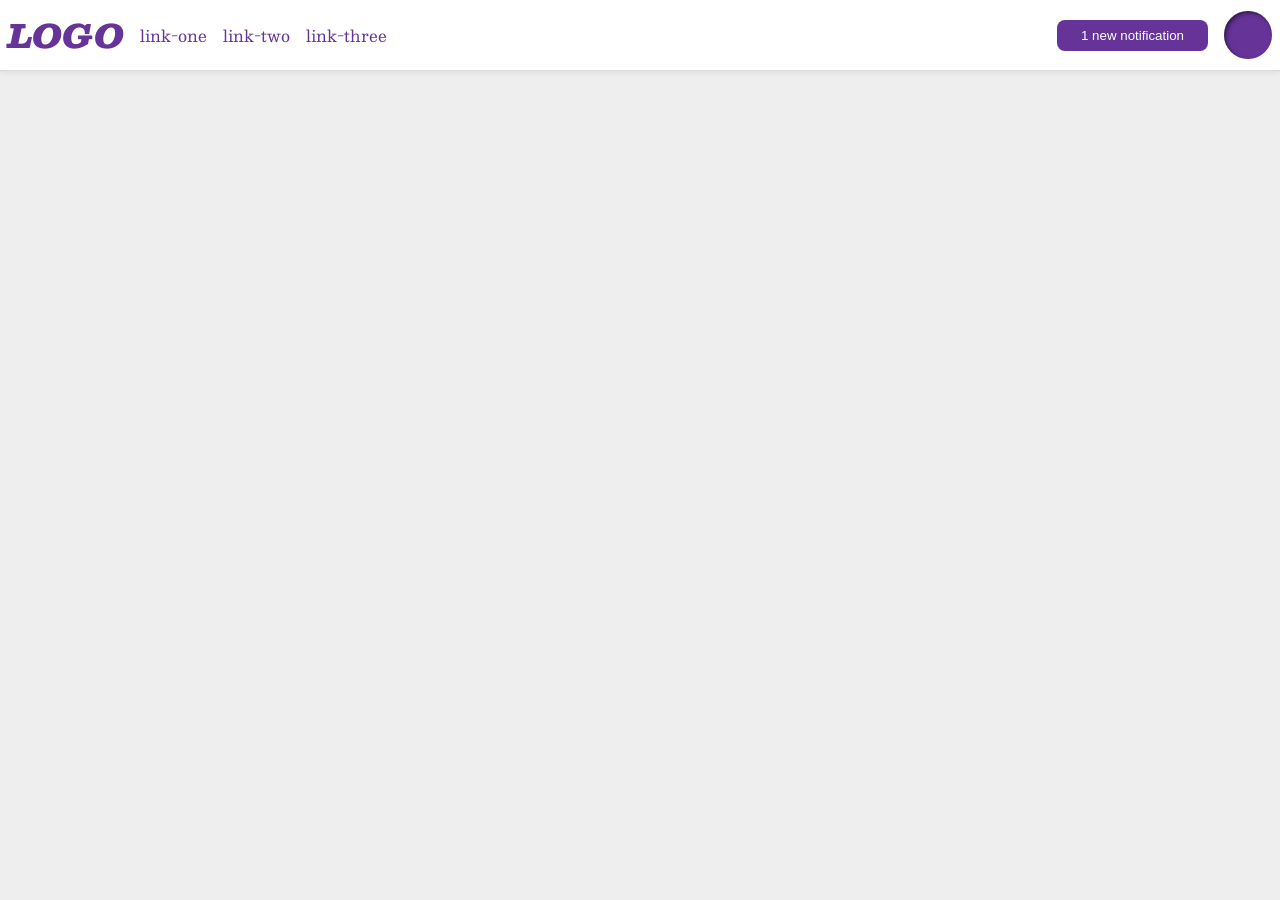
<file: foundations/flex/03-flex-header-2/index.html>
<!DOCTYPE html>
<html lang="en">
  <head>
    <meta charset="UTF-8">
    <meta http-equiv="X-UA-Compatible" content="IE=edge">
    <meta name="viewport" content="width=device-width, initial-scale=1.0">
    <title>Flex Header 2</title>
    <link rel="stylesheet" href="style.css">
  </head>
  <body>
    <div class="header">
      <div class ="left">
      <div class="logo">
        LOGO
      </div>
      <ul class="links">
        <li><a href="https://google.com">link-one</a></li>
        <li><a href="https://google.com">link-two</a></li>
        <li><a href="https://google.com">link-three</a></li>
      </ul>
      </div>
      <div class = "right">
      <button class="notifications">
        1 new notification
      </button>
      <div class="profile-image"></div>
    </div>
    </div>
  </body>
</html>
</file>
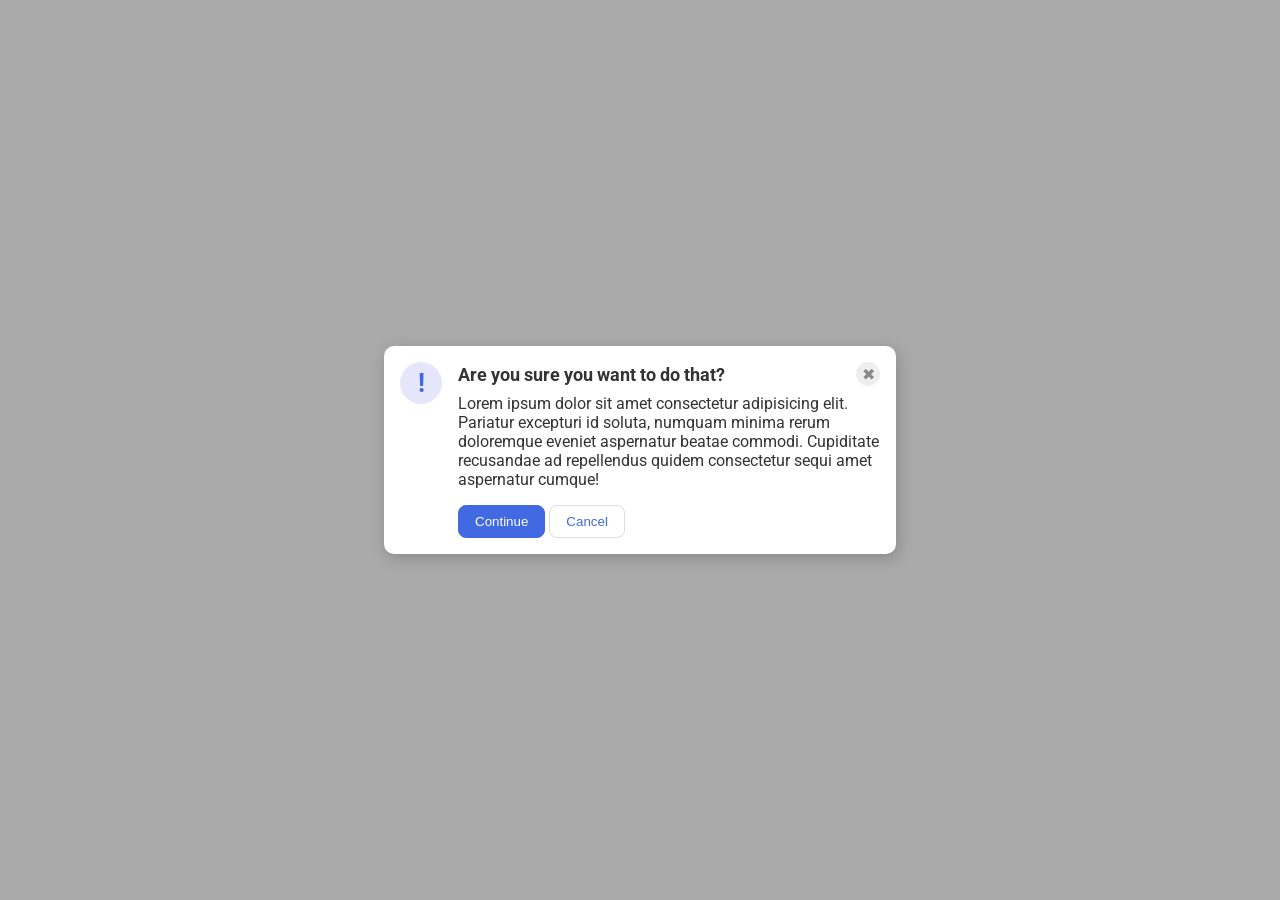
<file: foundations/flex/05-flex-modal/index.html>
<!DOCTYPE html>
<html lang="en">
  <head>
    <meta charset="UTF-8">
    <meta http-equiv="X-UA-Compatible" content="IE=edge">
    <meta name="viewport" content="width=device-width, initial-scale=1.0">
    <link rel="stylesheet" href="style.css">
    <title>Modal</title>
  </head>
  <body>
    <div class="modal">
        <div class="icon">!</div>
        <div class="container">
          <div class="header">Are you sure you want to do that?
          <button class="close-button">✖</button>
        </div>
        
      <div class="text">Lorem ipsum dolor sit amet consectetur adipisicing elit. Pariatur excepturi id soluta, numquam minima rerum doloremque eveniet aspernatur beatae commodi. Cupiditate recusandae ad repellendus quidem consectetur sequi amet aspernatur cumque!</div>
      <button class="continue">Continue</button>
      <button class="cancel">Cancel</button>
    </div>
    </div>
  </body>
</html>
</file>
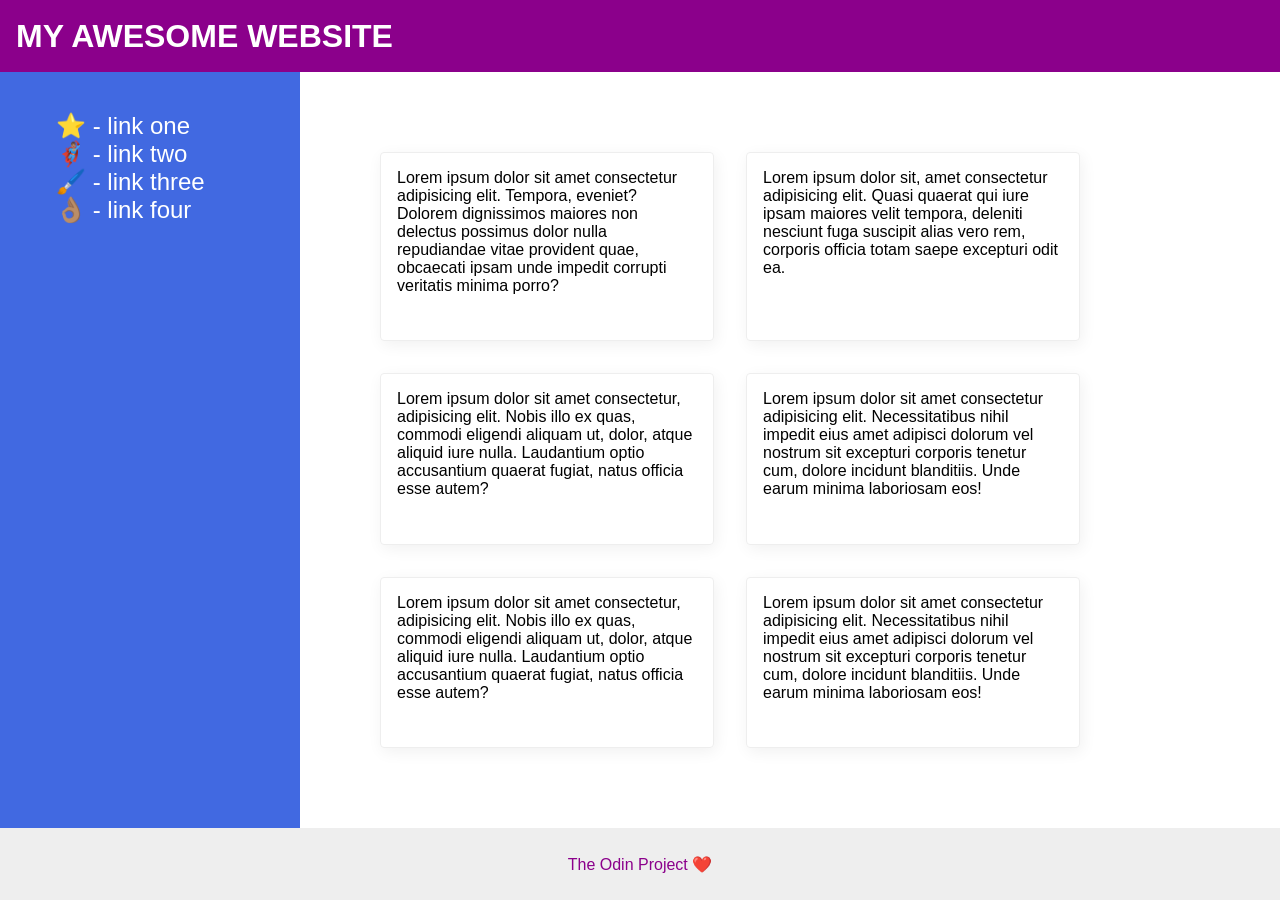
<file: foundations/flex/07-flex-layout-2/index.html>
<!DOCTYPE html>
<html lang="en">
  <head>
    <meta charset="UTF-8">
    <meta http-equiv="X-UA-Compatible" content="IE=edge">
    <meta name="viewport" content="width=device-width, initial-scale=1.0">
    <title>The Holy Grail</title>
    <link rel="stylesheet" href="style.css">
  </head>
  <body>
    <div class="header">
      MY AWESOME WEBSITE
    </div>
    
    <div class="container">
      <div class="sidebar">
        <ul>
          <li><a href="#">⭐ - link one</a></li>
          <li><a href="#">🦸🏽‍♂️ - link two</a></li>
          <li><a href="#">🖌️ - link three</a></li>
          <li><a href="#">👌🏽 - link four</a></li>
        </ul>
      </div>
  
      <div class="flex-container">
        <div class="card">Lorem ipsum dolor sit amet consectetur adipisicing elit. Tempora, eveniet? Dolorem dignissimos maiores non delectus possimus dolor nulla repudiandae vitae provident quae, obcaecati ipsam unde impedit corrupti veritatis minima porro?</div>
        <div class="card">Lorem ipsum dolor sit, amet consectetur adipisicing elit. Quasi quaerat qui iure ipsam maiores velit tempora, deleniti nesciunt fuga suscipit alias vero rem, corporis officia totam saepe excepturi odit ea.</div>
        <div class="card">Lorem ipsum dolor sit amet consectetur, adipisicing elit. Nobis illo ex quas, commodi eligendi aliquam ut, dolor, atque aliquid iure nulla. Laudantium optio accusantium quaerat fugiat, natus officia esse autem?</div>
        <div class="card">Lorem ipsum dolor sit amet consectetur adipisicing elit. Necessitatibus nihil impedit eius amet adipisci dolorum vel nostrum sit excepturi corporis tenetur cum, dolore incidunt blanditiis. Unde earum minima laboriosam eos!</div>
        <div class="card">Lorem ipsum dolor sit amet consectetur, adipisicing elit. Nobis illo ex quas, commodi eligendi aliquam ut, dolor, atque aliquid iure nulla. Laudantium optio accusantium quaerat fugiat, natus officia esse autem?</div>
        <div class="card">Lorem ipsum dolor sit amet consectetur adipisicing elit. Necessitatibus nihil impedit eius amet adipisci dolorum vel nostrum sit excepturi corporis tenetur cum, dolore incidunt blanditiis. Unde earum minima laboriosam eos!</div>
      </div>
    </div>
    
    <div class="footer">
      The Odin Project ❤️
    </div>
  </body>
</html>
</file>
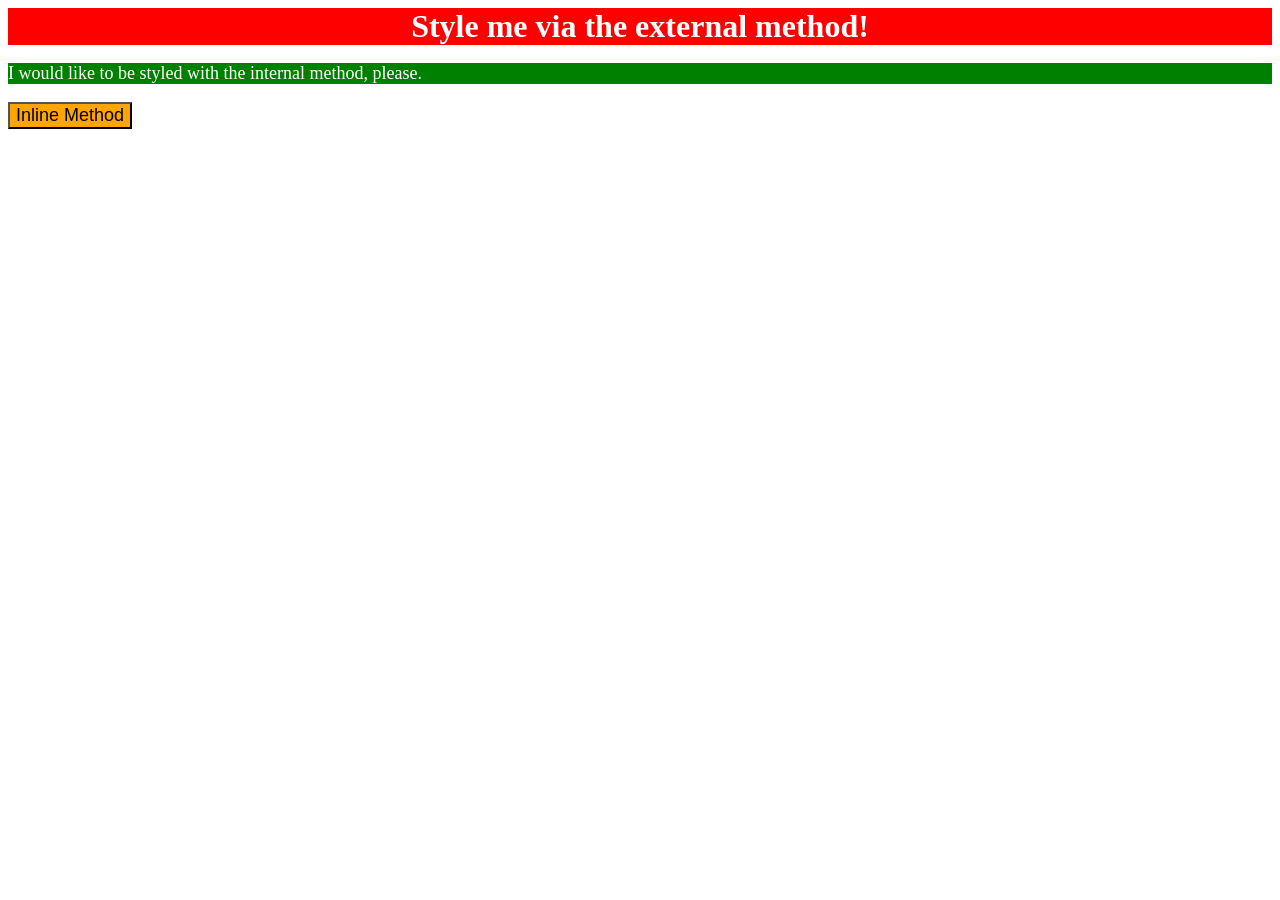
<file: foundations/intro-to-css/01-css-methods/index.html>
<!DOCTYPE html>
<html lang="en">
  <head>
    <meta charset="UTF-8">
    <meta http-equiv="X-UA-Compatible" content="IE=edge">
    <meta name="viewport" content="width=device-width, initial-scale=1.0">
    <link rel="stylesheet" href="./styles.css">
    <style>
      p {
        background-color: green;
        color:white;
        font-size: 18px;
      }
    </style>
    <title>Methods for Adding CSS</title>
  </head>
  <body>
    <div>Style me via the external method!</div>
    <p>I would like to be styled with the internal method, please.</p>
    <button style="background-color: orange; font-size: 18px ;">Inline Method</button>
  </body>
</html>
</file>
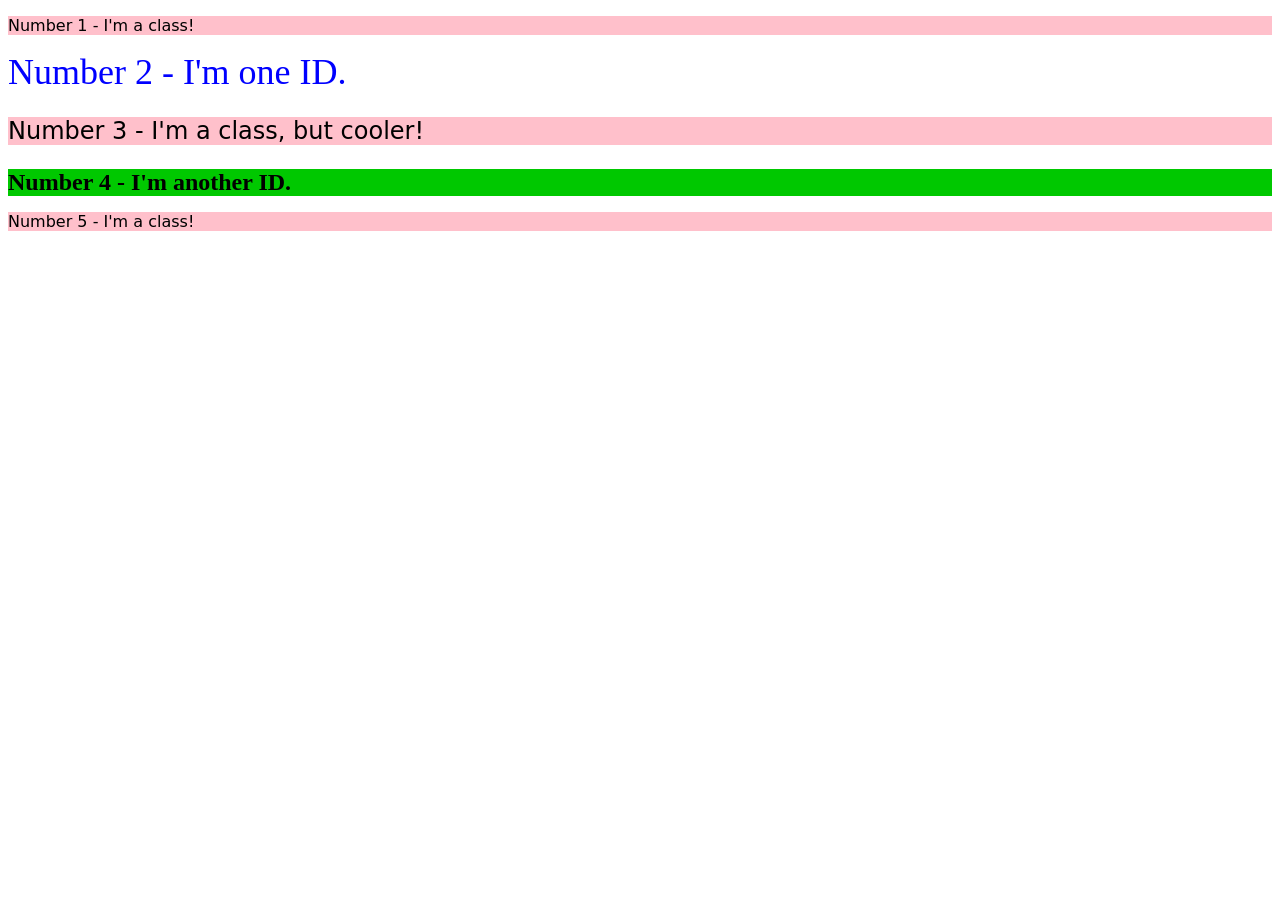
<file: foundations/intro-to-css/02-class-id-selectors/index.html>
<!DOCTYPE html>
<html lang="en">
  <head>
    <meta charset="UTF-8">
    <meta http-equiv="X-UA-Compatible" content="IE=edge">
    <meta name="viewport" content="width=device-width, initial-scale=1.0">
    <title>Class and ID Selectors</title>
    <link rel="stylesheet" href="style.css">
  </head>
  <body>
    <p class="odd">Number 1 - I'm a class!</p>
    <div id="second">Number 2 - I'm one ID.</div>
    <p class="odd font-size-24">Number 3 - I'm a class, but cooler!</p>
    <div class="font-size-24" id="fourth">Number 4 - I'm another ID.</div>
    <p class="odd">Number 5 - I'm a class!</p>
  </body>
</html>
</file>
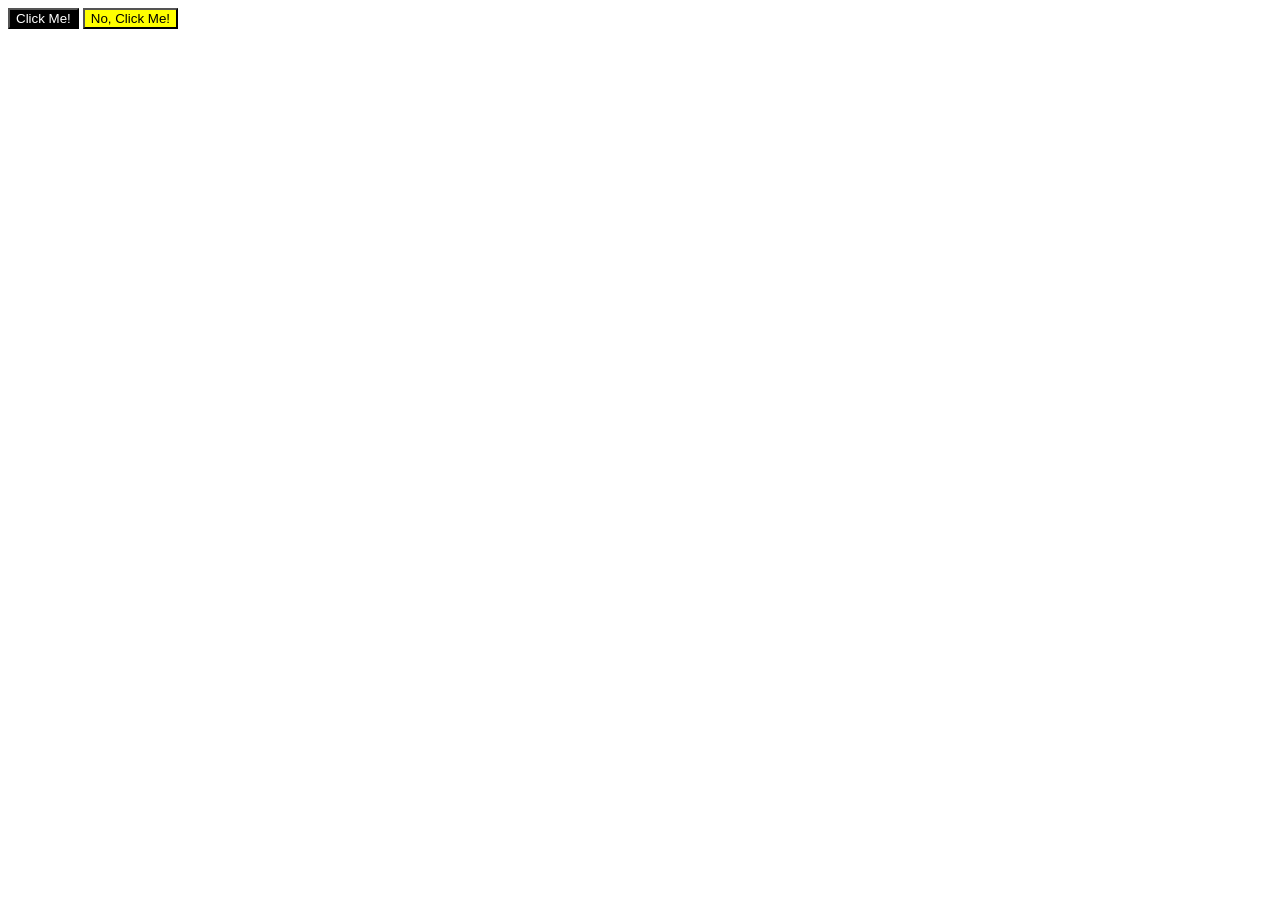
<file: foundations/intro-to-css/03-grouping-selectors/index.html>
<!DOCTYPE html>
<html lang="en">
  <head>
    <meta charset="UTF-8">
    <meta http-equiv="X-UA-Compatible" content="IE=edge">
    <meta name="viewport" content="width=device-width, initial-scale=1.0">
    <title>Grouping Selectors</title>
    <link rel="stylesheet" href="style.css">
  </head>
  <body>
    <button class="first">Click Me!</button>
    <button class="second">No, Click Me!</button>
  </body>
</html>
</file>
<file: foundations/flex/03-flex-header-2/style.css>
/* this is some magical font-importing.  
you'll learn about it later. */
@import url('https://fonts.googleapis.com/css2?family=Besley:ital,wght@0,400;1,900&display=swap');

body {
  margin: 0;
  background: #eee;
  font-family: Besley, serif;
}

.header {
  background: white;
  border-bottom: 1px solid #ddd;
  box-shadow: 0 0 8px rgba(0,0,0,.1);
  display: flex;
  justify-content: space-between;
  padding: 8px;
}

.profile-image {
  background: rebeccapurple;
  box-shadow: inset 2px 2px 4px rgba(0,0,0,.5);
  border-radius: 50%;
  width: 48px;
  height: 48px;
}

.logo {
  color: rebeccapurple;
  font-size: 32px;
  font-weight: 900;
  font-style: italic;
}

button {
  border: none;
  border-radius: 8px;
  background: rebeccapurple;
  color: white;
  padding: 8px 24px;
}

a {
  /* this removes the line under our links */
  text-decoration: none;
  color: rebeccapurple;
}

ul {
  list-style-type: none;
  display: flex;
  gap: 16px;
  margin: 0px;
  padding: 0px;
}

.left, .right{
  display: flex;
  align-items: center;
  gap: 16px;
}
</file>
<file: foundations/flex/05-flex-modal/style.css>
@import url('https://fonts.googleapis.com/css2?family=Roboto:wght@400;700&display=swap');

html, body {
  height: 100%;
}

body {
  font-family: Roboto, sans-serif;
  margin: 0;
  background: #aaa;
  color: #333;
  /* I'll give you this one for free lol */
  display: flex;
  align-items: center;
  justify-content: center;
}

.modal {
  background: white;
  width: 480px;
  border-radius: 10px;
  box-shadow: 2px 4px 16px rgba(0,0,0,.2);
  display: flex;
  gap: 16px;
  padding: 16px;
}

.icon {
  color: royalblue;
  font-size: 26px;
  font-weight: 700;
  background: lavender;
  width: 42px;
  height: 42px;
  border-radius: 50%;
  display: flex;
  align-items: center;
  justify-content: center;
  flex-shrink: 0;
}

.close-button {
  background: #eee;
  border-radius: 50%;
  color: #888;
  font-weight: 400;
  font-size: 16px;
  height: 24px;
  width: 24px;
  display: flex;
  align-items: center;
  justify-content: center;
  border: 1px solid #eee;
  padding: 0;
}

.header {
  display: flex;
  align-items: center;
  justify-content: space-between;
  font-size: 18px;
  font-weight: 700;
  margin-bottom: 8px;
}

.text {
  margin-bottom: 16px;
}

button {
  cursor: pointer;
  padding: 8px 16px;
  border-radius: 8px;
}

button.continue {
  background: royalblue;
  border: 1px solid royalblue;
  color: white;
}

button.cancel {
  background: white;
  border: 1px solid #ddd;
  color: royalblue;
}
</file>
<file: foundations/flex/07-flex-layout-2/style.css>
body {
  font-family: -apple-system, BlinkMacSystemFont, 'Segoe UI', Roboto, Oxygen, Ubuntu, Cantarell, 'Open Sans', 'Helvetica Neue', sans-serif;
  margin: 0;
  min-height: 100vh;
  display: flex;
  flex-direction: column;
  justify-content: space-between;
}

.header {
  height: 72px;
  background: darkmagenta;
  color: white;
  font-weight: 900;
  font-size: 32px;
  display: flex;
  align-items: center;
  padding-left: 16px;
}

.footer {
  height: 72px;
  background: #eee;
  color: darkmagenta;
  display: flex;
  justify-content: center;
  align-items: center;
}

.sidebar {
  width: 300px;
  background: royalblue;
  box-sizing: border-box;
  width: 300px;
  flex-shrink: 0;
  font-size: 24px;
  padding: 16px;
}

ul {
  list-style-type: none;
}

a {
  text-decoration: none;
  color: white;
}

.container {
  display: flex;
  flex: 1;
}

.flex-container {
  display: flex;
  flex-wrap: wrap;
  margin: 16px;
  padding: 48px;
}

.card {
  border: 1px solid #eee;
  box-shadow: 2px 4px 16px rgba(0,0,0,.06);
  border-radius: 4px;
  margin: 16px;
  width: 300px;
  padding: 16px;
}
</file>
<file: foundations/intro-to-css/01-css-methods/styles.css>
div {
    color: white;
    background-color: red;
    text-align: center;
    font-size: 32px;
    font-weight: bold;
}
</file>
<file: foundations/intro-to-css/02-class-id-selectors/style.css>
/* * **All odd numbered elements**: a light red/pink background, and a list of fonts containing `Verdana` and `DejaVu Sans` with `sans-serif` as a fallback
* **The second element**: blue text and a font size of 36px
* **The third element**: in addition to the styles for all odd numbered elements, add a font size of 24px
* **The fourth element**: a light green background, a font size of 24px, and bold */

.odd {
    background-color: rgb(255,192,203);
    font-family: "Verdana", "DejaVu Sans", sans-serif;
}

#second {
    color: rgb(0,0,255);
    font-size: 36px;
}

.font-size-24 {
    font-size: 24px;
}

#fourth {
    background-color: rgb(0,200,0);
    font-weight: bold;
}
</file>
<file: foundations/intro-to-css/03-grouping-selectors/style.css>
.first
.second{
    font-size: 28px;
    font-family: "Helvetica", "Times New Roman", sans-serif;
}

.first{
    background-color: black;
    color: white;
}

.second{
    background-color: yellow;
}
</file>
